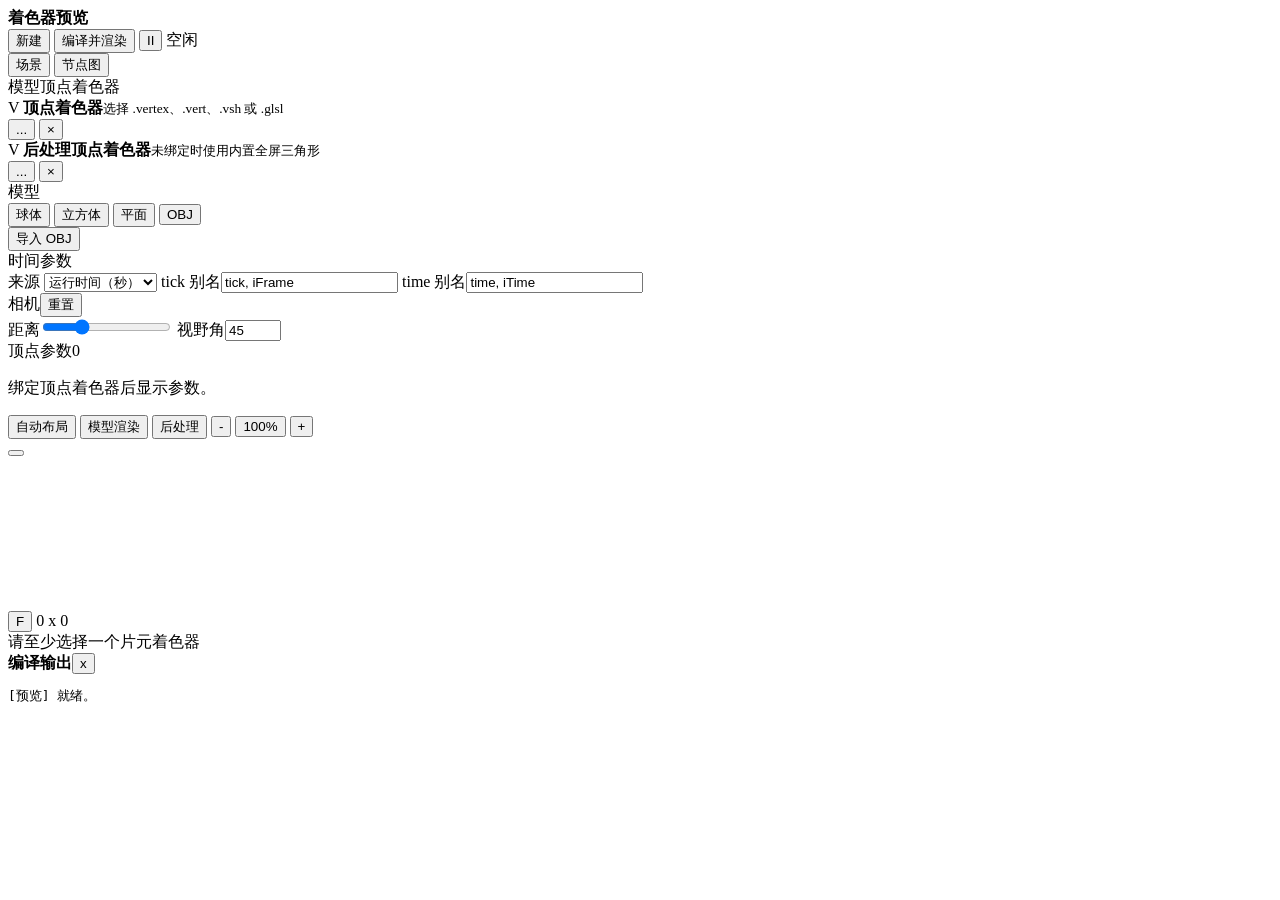
<file: src/main/resources/preview/index.html>
<!doctype html>
<html lang="zh-CN">
<head>
  <meta charset="utf-8">
  <meta name="viewport" content="width=device-width, initial-scale=1">
  <style>__PREVIEW_STYLE__</style>
</head>
<body>
  <main class="workspace">
    <header class="toolbar">
      <div class="brand"><span class="brand-mark"></span><strong>着色器预览</strong></div>
      <button id="newPreview" class="button quiet" type="button" title="新建预览">新建</button>
      <button id="compile" class="button primary" type="button"><span class="play"></span>编译并渲染</button>
      <button id="pause" class="icon-button" type="button" title="暂停或继续渲染">II</button>
      <span id="status" class="status idle">空闲</span>
    </header>

    <section class="content graph-mode">
      <aside id="setupPanel" class="panel setup-panel">
        <nav class="tabs" aria-label="预览视图">
          <button class="tab" data-view="setup" type="button">场景</button>
          <button class="tab active" data-view="graph" type="button">节点图</button>
        </nav>

        <div id="setupView" class="view">
          <section class="section">
            <div class="section-heading"><span>模型顶点着色器</span></div>
            <div class="file-slot shader-slot" data-drop-stage="vertex">
              <div class="slot-select">
                <span class="stage-badge vertex">V</span>
                <span class="file-copy"><strong>顶点着色器</strong><small id="vertexName">选择 .vertex、.vert、.vsh 或 .glsl</small></span>
              </div>
              <button id="vertexBrowse" class="slot-browse" type="button" title="选择顶点着色器文件" aria-label="选择顶点着色器文件">...</button>
              <button id="vertexClear" class="remove-slot" type="button" title="清除顶点着色器" aria-label="清除顶点着色器">×</button>
            </div>
            <div class="file-slot shader-slot" data-drop-stage="postVertex">
              <div class="slot-select">
                <span class="stage-badge vertex">V</span>
                <span class="file-copy"><strong>后处理顶点着色器</strong><small id="postVertexName">未绑定时使用内置全屏三角形</small></span>
              </div>
              <button id="postVertexBrowse" class="slot-browse" type="button" title="选择后处理顶点着色器文件" aria-label="选择后处理顶点着色器文件">...</button>
              <button id="postVertexClear" class="remove-slot" type="button" title="重置为内置全屏三角形" aria-label="重置为内置全屏三角形">×</button>
            </div>
          </section>

          <section class="section">
            <div class="section-heading"><span>模型</span></div>
            <div class="segmented" id="geometryModes">
              <button type="button" data-geometry="sphere" class="active">球体</button>
              <button type="button" data-geometry="cube">立方体</button>
              <button type="button" data-geometry="plane">平面</button>
              <button type="button" data-geometry="obj">OBJ</button>
            </div>
            <button id="objPicker" class="button wide hidden" type="button">导入 OBJ</button>
            <small id="objName" class="hint hidden"></small>
          </section>

          <section class="section">
            <div class="section-heading"><span>时间参数</span></div>
            <label class="field"><span>来源</span>
              <select id="timeSource"><option value="runtime">运行时间（秒）</option><option value="clock">本地时间（秒）</option></select>
            </label>
            <label class="field"><span>tick 别名</span><input id="tickAliases" type="text" value="tick, iFrame"></label>
            <label class="field"><span>time 别名</span><input id="timeAliases" type="text" value="time, iTime"></label>
          </section>

          <section class="section">
            <div class="section-heading"><span>相机</span><button id="resetCamera" class="text-button" type="button">重置</button></div>
            <label class="field"><span>距离</span><input id="cameraDistance" type="range" min="1.5" max="12" step="0.1" value="4.5"></label>
            <label class="field"><span>视野角</span><input id="cameraFov" type="number" min="20" max="100" value="45"></label>
          </section>

          <section class="section grow">
            <div class="section-heading"><span>顶点参数</span><span id="vertexParameterCount" class="count">0</span></div>
            <div id="vertexParameters" class="uniform-list"><p class="empty">绑定顶点着色器后显示参数。</p></div>
          </section>

        </div>

        <div id="graphView" class="view graph-view active">
          <div class="graph-toolbar">
            <span class="graph-toolbar-actions">
              <button id="autoLayout" class="button quiet" type="button">自动布局</button>
              <span id="chainModes" class="segmented chain-modes">
                <button type="button" data-chain="model" class="active">模型渲染</button>
                <button type="button" data-chain="post">后处理</button>
              </span>
            </span>
            <span class="graph-zoom-controls">
              <button id="zoomOut" class="icon-button small" type="button" title="缩小节点图">-</button>
              <button id="resetZoom" class="zoom-level" type="button" title="重置缩放">100%</button>
              <button id="zoomIn" class="icon-button small" type="button" title="放大节点图">+</button>
            </span>
          </div>
          <div class="graph-canvases">
            <div id="modelGraphCanvas" class="graph-canvas active" data-graph-chain="model" aria-label="模型渲染节点图"></div>
            <div id="postGraphCanvas" class="graph-canvas" data-graph-chain="post" aria-label="后处理节点图"></div>
          </div>
        </div>
      </aside>

      <div class="panel-divider">
        <div id="panelResizer" class="panel-resizer" role="separator" aria-orientation="vertical" aria-label="调整预览面板宽度" tabindex="0"></div>
        <button id="panelCollapse" class="panel-collapse" type="button" title="收起设置面板" aria-label="收起设置面板" aria-controls="setupPanel" aria-expanded="true">
          <span class="panel-collapse-icon" aria-hidden="true"></span>
        </button>
      </div>

      <section class="stage">
        <canvas id="previewCanvas"></canvas>
        <div class="viewport-toolbar">
          <button id="frameModel" class="icon-button" type="button" title="聚焦模型">F</button>
          <span id="viewportStats">0 x 0</span>
        </div>
        <div id="canvasMessage" class="canvas-message">请至少选择一个片元着色器</div>
      </section>
    </section>

    <section class="console-wrap">
      <header><strong>编译输出</strong><button id="clearConsole" class="icon-button small" type="button" title="清空输出">x</button></header>
      <pre id="console"><span class="info">[预览] 就绪。</span></pre>
    </section>
  </main>

  <dialog id="interfaceWarning" class="warning-dialog">
    <form method="dialog">
      <header><strong>着色器接口不匹配</strong><button type="submit" class="icon-button small" aria-label="关闭">×</button></header>
      <div id="interfaceWarningBody" class="warning-dialog-body"></div>
      <footer><button type="submit" class="button primary">知道了</button></footer>
    </form>
  </dialog>

  <script>
    function ideQuery(request) {
      return new Promise(function(resolve, reject) { __IDE_QUERY__ });
    }
  </script>
  <script>__THREE_SCRIPT__</script>
  <script>__PREVIEW_SCRIPT__</script>
</body>
</html>
</file>
